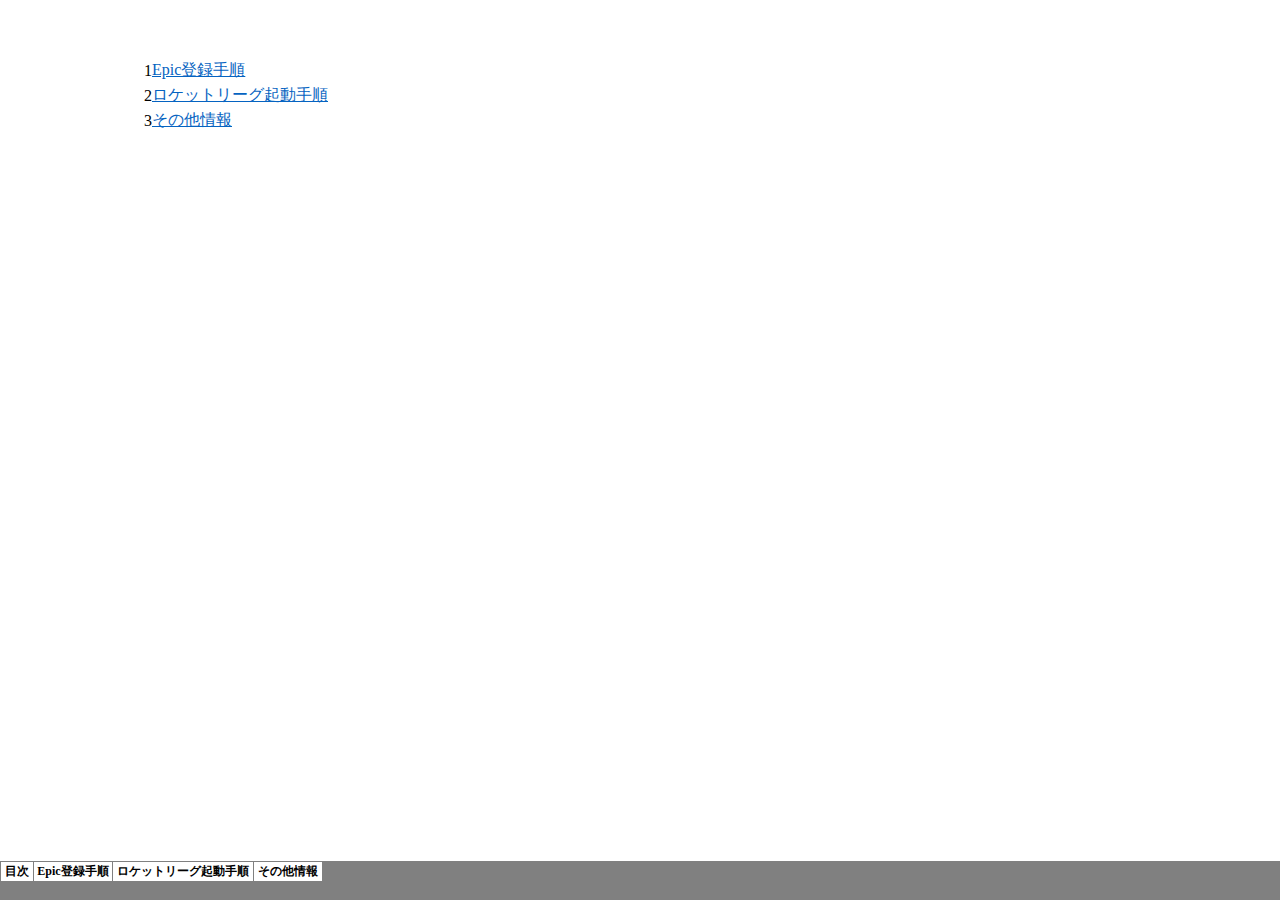
<file: index.htm>
<html xmlns:v="urn:schemas-microsoft-com:vml"
xmlns:o="urn:schemas-microsoft-com:office:office"
xmlns:x="urn:schemas-microsoft-com:office:excel"
xmlns:dt="uuid:C2F41010-65B3-11d1-A29F-00AA00C14882"
xmlns="http://www.w3.org/TR/REC-html40">

<head>
<meta name="Excel Workbook Frameset">
<meta http-equiv=Content-Type content="text/html; charset=utf8">
<meta name=ProgId content=Excel.Sheet>
<meta name=Generator content="Microsoft Excel 15">
<link rel=File-List href="index.files/filelist.xml">
<![if !supportTabStrip]>
<link id="shLink" href="index.files/sheet001.htm">
<link id="shLink" href="index.files/sheet002.htm">
<link id="shLink" href="index.files/sheet003.htm">
<link id="shLink" href="index.files/sheet004.htm">

<link id="shLink">

<script language="JavaScript">
<!--
 var c_lTabs=4;

 var c_rgszSh=new Array(c_lTabs);
 c_rgszSh[0] = "目次";
 c_rgszSh[1] = "Epic登録手順";
 c_rgszSh[2] = "ロケットリーグ起動手順";
 c_rgszSh[3] = "その他情報";



 var c_rgszClr=new Array(8);
 c_rgszClr[0]="window";
 c_rgszClr[1]="buttonface";
 c_rgszClr[2]="windowframe";
 c_rgszClr[3]="windowtext";
 c_rgszClr[4]="threedlightshadow";
 c_rgszClr[5]="threedhighlight";
 c_rgszClr[6]="threeddarkshadow";
 c_rgszClr[7]="threedshadow";

 var g_iShCur;
 var g_rglTabX=new Array(c_lTabs);

function fnGetIEVer()
{
 var ua=window.navigator.userAgent
 var msie=ua.indexOf("MSIE")
 if (msie>0 && window.navigator.platform=="Win32")
  return parseInt(ua.substring(msie+5,ua.indexOf(".", msie)));
 else
  return 0;
}

function fnBuildFrameset()
{
 var szHTML="<frameset rows=\"*,18\" border=0 width=0 frameborder=no framespacing=0>"+
  "<frame src=\""+document.all.item("shLink")[0].href+"\" name=\"frSheet\" noresize>"+
  "<frameset cols=\"54,*\" border=0 width=0 frameborder=no framespacing=0>"+
  "<frame src=\"\" name=\"frScroll\" marginwidth=0 marginheight=0 scrolling=no>"+
  "<frame src=\"\" name=\"frTabs\" marginwidth=0 marginheight=0 scrolling=no>"+
  "</frameset></frameset><plaintext>";

 with (document) {
  open("text/html","replace");
  write(szHTML);
  close();
 }

 fnBuildTabStrip();
}

function fnBuildTabStrip()
{
 var szHTML=
  "<html><head><style>.clScroll {font:8pt Courier New;color:"+c_rgszClr[6]+";cursor:default;line-height:10pt;}"+
  ".clScroll2 {font:10pt Arial;color:"+c_rgszClr[6]+";cursor:default;line-height:11pt;}</style></head>"+
  "<body onclick=\"event.returnValue=false;\" ondragstart=\"event.returnValue=false;\" onselectstart=\"event.returnValue=false;\" bgcolor="+c_rgszClr[4]+" topmargin=0 leftmargin=0><table cellpadding=0 cellspacing=0 width=100%>"+
  "<tr><td colspan=6 height=1 bgcolor="+c_rgszClr[2]+"></td></tr>"+
  "<tr><td style=\"font:1pt\">&nbsp;<td>"+
  "<td valign=top id=tdScroll class=\"clScroll\" onclick=\"parent.fnFastScrollTabs(0);\" onmouseover=\"parent.fnMouseOverScroll(0);\" onmouseout=\"parent.fnMouseOutScroll(0);\"><a>&#171;</a></td>"+
  "<td valign=top id=tdScroll class=\"clScroll2\" onclick=\"parent.fnScrollTabs(0);\" ondblclick=\"parent.fnScrollTabs(0);\" onmouseover=\"parent.fnMouseOverScroll(1);\" onmouseout=\"parent.fnMouseOutScroll(1);\"><a>&lt</a></td>"+
  "<td valign=top id=tdScroll class=\"clScroll2\" onclick=\"parent.fnScrollTabs(1);\" ondblclick=\"parent.fnScrollTabs(1);\" onmouseover=\"parent.fnMouseOverScroll(2);\" onmouseout=\"parent.fnMouseOutScroll(2);\"><a>&gt</a></td>"+
  "<td valign=top id=tdScroll class=\"clScroll\" onclick=\"parent.fnFastScrollTabs(1);\" onmouseover=\"parent.fnMouseOverScroll(3);\" onmouseout=\"parent.fnMouseOutScroll(3);\"><a>&#187;</a></td>"+
  "<td style=\"font:1pt\">&nbsp;<td></tr></table></body></html>";

 with (frames['frScroll'].document) {
  open("text/html","replace");
  write(szHTML);
  close();
 }

 szHTML =
  "<html><head>"+
  "<style>A:link,A:visited,A:active {text-decoration:none;"+"color:"+c_rgszClr[3]+";}"+
  ".clTab {cursor:hand;background:"+c_rgszClr[1]+";font:9pt ＭＳ Ｐゴシック;padding-left:3px;padding-right:3px;text-align:center;}"+
  ".clBorder {background:"+c_rgszClr[2]+";font:1pt;}"+
  "</style></head><body onload=\"parent.fnInit();\" onselectstart=\"event.returnValue=false;\" ondragstart=\"event.returnValue=false;\" bgcolor="+c_rgszClr[4]+
  " topmargin=0 leftmargin=0><table id=tbTabs cellpadding=0 cellspacing=0>";

 var iCellCount=(c_lTabs+1)*2;

 var i;
 for (i=0;i<iCellCount;i+=2)
  szHTML+="<col width=1><col>";

 var iRow;
 for (iRow=0;iRow<6;iRow++) {

  szHTML+="<tr>";

  if (iRow==5)
   szHTML+="<td colspan="+iCellCount+"></td>";
  else {
   if (iRow==0) {
    for(i=0;i<iCellCount;i++)
     szHTML+="<td height=1 class=\"clBorder\"></td>";
   } else if (iRow==1) {
    for(i=0;i<c_lTabs;i++) {
     szHTML+="<td height=1 nowrap class=\"clBorder\">&nbsp;</td>";
     szHTML+=
      "<td id=tdTab height=1 nowrap class=\"clTab\" onmouseover=\"parent.fnMouseOverTab("+i+");\" onmouseout=\"parent.fnMouseOutTab("+i+");\">"+
      "<a href=\""+document.all.item("shLink")[i].href+"\" target=\"frSheet\" id=aTab>&nbsp;"+c_rgszSh[i]+"&nbsp;</a></td>";
    }
    szHTML+="<td id=tdTab height=1 nowrap class=\"clBorder\"><a id=aTab>&nbsp;</a></td><td width=100%></td>";
   } else if (iRow==2) {
    for (i=0;i<c_lTabs;i++)
     szHTML+="<td height=1></td><td height=1 class=\"clBorder\"></td>";
    szHTML+="<td height=1></td><td height=1></td>";
   } else if (iRow==3) {
    for (i=0;i<iCellCount;i++)
     szHTML+="<td height=1></td>";
   } else if (iRow==4) {
    for (i=0;i<c_lTabs;i++)
     szHTML+="<td height=1 width=1></td><td height=1></td>";
    szHTML+="<td height=1 width=1></td><td></td>";
   }
  }
  szHTML+="</tr>";
 }

 szHTML+="</table></body></html>";
 with (frames['frTabs'].document) {
  open("text/html","replace");
  charset=document.charset;
  write(szHTML);
  close();
 }
}

function fnInit()
{
 g_rglTabX[0]=0;
 var i;
 for (i=1;i<=c_lTabs;i++)
  with (frames['frTabs'].document.all.tbTabs.rows[1].cells[fnTabToCol(i-1)])
   g_rglTabX[i]=offsetLeft+offsetWidth-6;
}

function fnTabToCol(iTab)
{
 return 2*iTab+1;
}

function fnNextTab(fDir)
{
 var iNextTab=-1;
 var i;

 with (frames['frTabs'].document.body) {
  if (fDir==0) {
   if (scrollLeft>0) {
    for (i=0;i<c_lTabs&&g_rglTabX[i]<scrollLeft;i++);
    if (i<c_lTabs)
     iNextTab=i-1;
   }
  } else {
   if (g_rglTabX[c_lTabs]+6>offsetWidth+scrollLeft) {
    for (i=0;i<c_lTabs&&g_rglTabX[i]<=scrollLeft;i++);
    if (i<c_lTabs)
     iNextTab=i;
   }
  }
 }
 return iNextTab;
}

function fnScrollTabs(fDir)
{
 var iNextTab=fnNextTab(fDir);

 if (iNextTab>=0) {
  frames['frTabs'].scroll(g_rglTabX[iNextTab],0);
  return true;
 } else
  return false;
}

function fnFastScrollTabs(fDir)
{
 if (c_lTabs>16)
  frames['frTabs'].scroll(g_rglTabX[fDir?c_lTabs-1:0],0);
 else
  if (fnScrollTabs(fDir)>0) window.setTimeout("fnFastScrollTabs("+fDir+");",5);
}

function fnSetTabProps(iTab,fActive)
{
 var iCol=fnTabToCol(iTab);
 var i;

 if (iTab>=0) {
  with (frames['frTabs'].document.all) {
   with (tbTabs) {
    for (i=0;i<=4;i++) {
     with (rows[i]) {
      if (i==0)
       cells[iCol].style.background=c_rgszClr[fActive?0:2];
      else if (i>0 && i<4) {
       if (fActive) {
        cells[iCol-1].style.background=c_rgszClr[2];
        cells[iCol].style.background=c_rgszClr[0];
        cells[iCol+1].style.background=c_rgszClr[2];
       } else {
        if (i==1) {
         cells[iCol-1].style.background=c_rgszClr[2];
         cells[iCol].style.background=c_rgszClr[1];
         cells[iCol+1].style.background=c_rgszClr[2];
        } else {
         cells[iCol-1].style.background=c_rgszClr[4];
         cells[iCol].style.background=c_rgszClr[(i==2)?2:4];
         cells[iCol+1].style.background=c_rgszClr[4];
        }
       }
      } else
       cells[iCol].style.background=c_rgszClr[fActive?2:4];
     }
    }
   }
   with (aTab[iTab].style) {
    cursor=(fActive?"default":"hand");
    color=c_rgszClr[3];
   }
  }
 }
}

function fnMouseOverScroll(iCtl)
{
 frames['frScroll'].document.all.tdScroll[iCtl].style.color=c_rgszClr[7];
}

function fnMouseOutScroll(iCtl)
{
 frames['frScroll'].document.all.tdScroll[iCtl].style.color=c_rgszClr[6];
}

function fnMouseOverTab(iTab)
{
 if (iTab!=g_iShCur) {
  var iCol=fnTabToCol(iTab);
  with (frames['frTabs'].document.all) {
   tdTab[iTab].style.background=c_rgszClr[5];
  }
 }
}

function fnMouseOutTab(iTab)
{
 if (iTab>=0) {
  var elFrom=frames['frTabs'].event.srcElement;
  var elTo=frames['frTabs'].event.toElement;

  if ((!elTo) ||
   (elFrom.tagName==elTo.tagName) ||
   (elTo.tagName=="A" && elTo.parentElement!=elFrom) ||
   (elFrom.tagName=="A" && elFrom.parentElement!=elTo)) {

   if (iTab!=g_iShCur) {
    with (frames['frTabs'].document.all) {
     tdTab[iTab].style.background=c_rgszClr[1];
    }
   }
  }
 }
}

function fnSetActiveSheet(iSh)
{
 if (iSh!=g_iShCur) {
  fnSetTabProps(g_iShCur,false);
  fnSetTabProps(iSh,true);
  g_iShCur=iSh;
 }
}

 window.g_iIEVer=fnGetIEVer();
 if (window.g_iIEVer>=4)
  fnBuildFrameset();
//-->
</script>
<![endif]><!--[if gte mso 9]><xml>
 <x:ExcelWorkbook>
  <x:ExcelWorksheets>
   <x:ExcelWorksheet>
    <x:Name>目次</x:Name>
    <x:WorksheetSource HRef="index.files/sheet001.htm"/>
   </x:ExcelWorksheet>
   <x:ExcelWorksheet>
    <x:Name>Epic登録手順</x:Name>
    <x:WorksheetSource HRef="index.files/sheet002.htm"/>
   </x:ExcelWorksheet>
   <x:ExcelWorksheet>
    <x:Name>ロケットリーグ起動手順</x:Name>
    <x:WorksheetSource HRef="index.files/sheet003.htm"/>
   </x:ExcelWorksheet>
   <x:ExcelWorksheet>
    <x:Name>その他情報</x:Name>
    <x:WorksheetSource HRef="index.files/sheet004.htm"/>
   </x:ExcelWorksheet>
  </x:ExcelWorksheets>
  <x:Stylesheet HRef="index.files/stylesheet.css"/>
  <x:WindowHeight>15840</x:WindowHeight>
  <x:WindowWidth>29040</x:WindowWidth>
  <x:WindowTopX>32767</x:WindowTopX>
  <x:WindowTopY>32767</x:WindowTopY>
  <x:ProtectStructure>False</x:ProtectStructure>
  <x:ProtectWindows>False</x:ProtectWindows>
 </x:ExcelWorkbook>
</xml><![endif]-->
</head>

<frameset rows="*,39" border=0 width=0 frameborder=no framespacing=0>
 <frame src="index.files/sheet001.htm" name="frSheet">
 <frame src="index.files/tabstrip.htm" name="frTabs" marginwidth=0 marginheight=0>
 <noframes>
  <body>
   <p>このページで使用するフレームは、お使いのブラウザーではサポートされていません。</p>
  </body>
 </noframes>
</frameset>
</html>
</file>
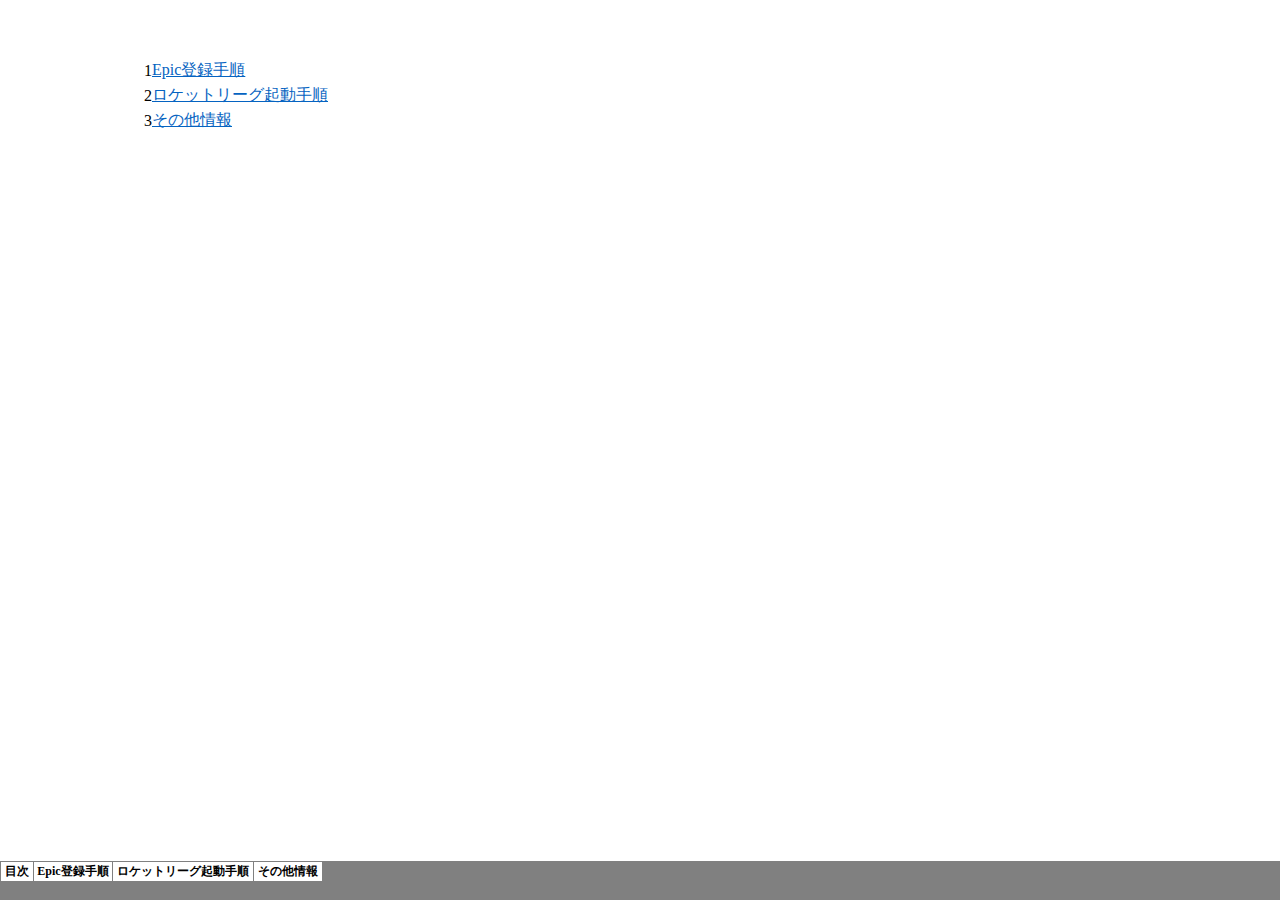
<file: index.files/sheet001.htm>
<html xmlns:v="urn:schemas-microsoft-com:vml"
xmlns:o="urn:schemas-microsoft-com:office:office"
xmlns:x="urn:schemas-microsoft-com:office:excel"
xmlns="http://www.w3.org/TR/REC-html40">

<head>
<meta http-equiv=Content-Type content="text/html; charset=shift_jis">
<meta name=ProgId content=Excel.Sheet>
<meta name=Generator content="Microsoft Excel 15">
<link id=Main-File rel=Main-File href="../index.htm">
<link rel=File-List href=filelist.xml>
<link rel=Stylesheet href=stylesheet.css>
<style>
<!--table
	{mso-displayed-decimal-separator:"\.";
	mso-displayed-thousand-separator:"\,";}
@page
	{margin:.75in .7in .75in .7in;
	mso-header-margin:.3in;
	mso-footer-margin:.3in;}
ruby
	{ruby-align:left;}
rt
	{color:windowtext;
	font-size:6.0pt;
	font-weight:400;
	font-style:normal;
	text-decoration:none;
	font-family:���S�V�b�N, monospace;
	mso-font-charset:128;
	mso-char-type:katakana;
	display:none;}
-->
</style>
<![if !supportTabStrip]><script language="JavaScript">
<!--
function fnUpdateTabs()
 {
  if (parent.window.g_iIEVer>=4) {
   if (parent.document.readyState=="complete"
    && parent.frames['frTabs'].document.readyState=="complete")
   parent.fnSetActiveSheet(0);
  else
   window.setTimeout("fnUpdateTabs();",150);
 }
}

if (window.name!="frSheet")
 window.location.replace("../index.htm");
else
 fnUpdateTabs();
//-->
</script>
<![endif]>
</head>

<body link="#0563C1" vlink="#954F72">

<table border=0 cellpadding=0 cellspacing=0 width=332 style='border-collapse:
 collapse;table-layout:fixed;width:249pt'>
 <col width=72 span=2 style='width:54pt'>
 <col width=188 style='mso-width-source:userset;mso-width-alt:6016;width:141pt'>
 <tr height=25 style='height:18.75pt'>
  <td height=25 width=72 style='height:18.75pt;width:54pt'></td>
  <td width=72 style='width:54pt'></td>
  <td width=188 style='width:141pt'></td>
 </tr>
 <tr height=25 style='height:18.75pt'>
  <td height=25 colspan=3 style='height:18.75pt;mso-ignore:colspan'></td>
 </tr>
 <tr height=25 style='height:18.75pt'>
  <td height=25 style='height:18.75pt'></td>
  <td align=right>1</td>
  <td class=xl66><a href="sheet002.htm#RANGE!A1">Epic�o�^�菇</a></td>
 </tr>
 <tr height=25 style='height:18.75pt'>
  <td height=25 style='height:18.75pt'></td>
  <td align=right>2</td>
  <td class=xl66><a href="sheet003.htm#RANGE!A1">���P�b�g���[�O�N���菇</a></td>
 </tr>
 <tr height=25 style='height:18.75pt'>
  <td height=25 style='height:18.75pt'></td>
  <td align=right>3</td>
  <td class=xl65><a href="sheet004.htm#RANGE!A1">���̑����</a></td>
 </tr>
 <![if supportMisalignedColumns]>
 <tr height=0 style='display:none'>
  <td width=72 style='width:54pt'></td>
  <td width=72 style='width:54pt'></td>
  <td width=188 style='width:141pt'></td>
 </tr>
 <![endif]>
</table>

</body>

</html>
</file>
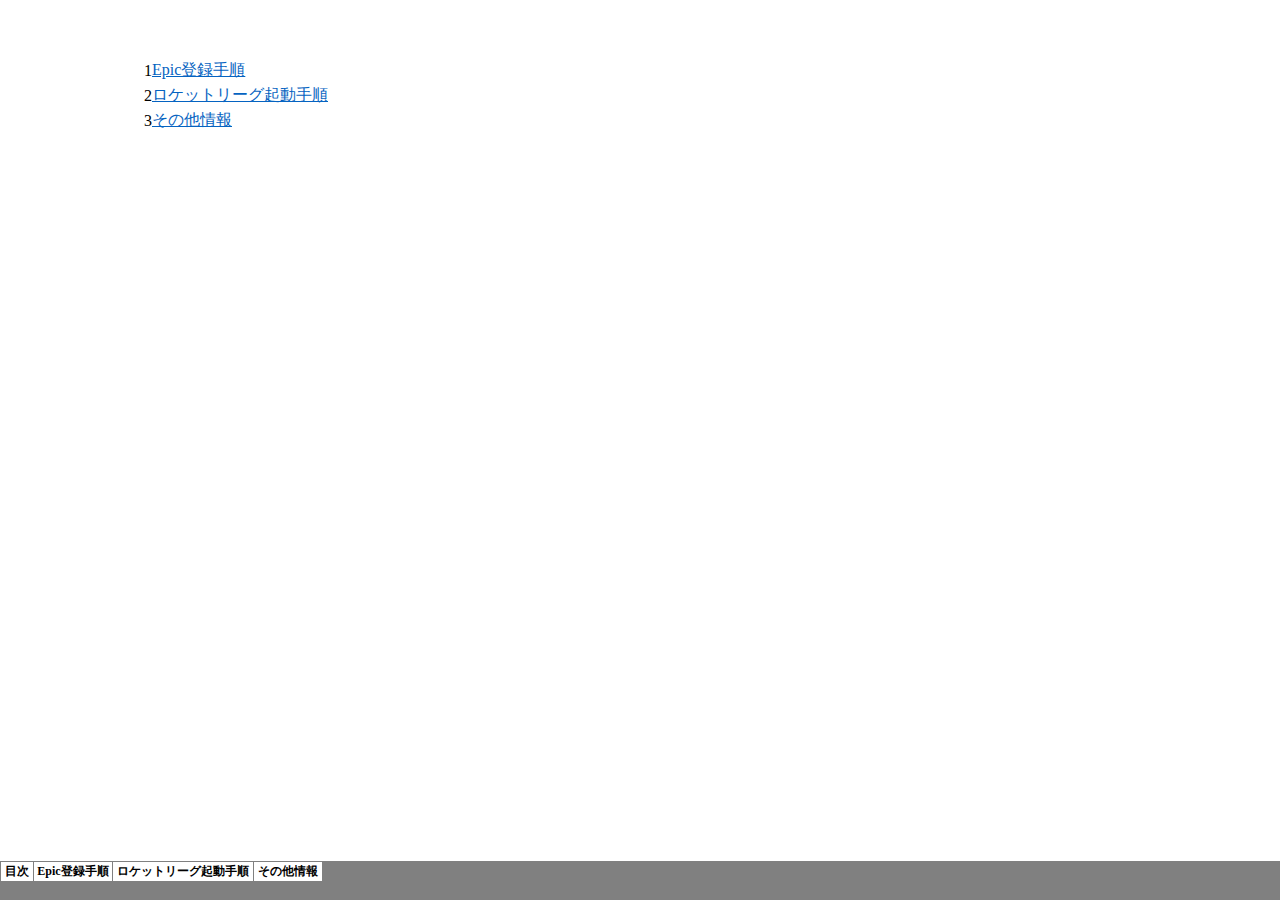
<file: index.files/sheet004.htm>
<html xmlns:v="urn:schemas-microsoft-com:vml"
xmlns:o="urn:schemas-microsoft-com:office:office"
xmlns:x="urn:schemas-microsoft-com:office:excel"
xmlns="http://www.w3.org/TR/REC-html40">

<head>
<meta http-equiv=Content-Type content="text/html; charset=shift_jis">
<meta name=ProgId content=Excel.Sheet>
<meta name=Generator content="Microsoft Excel 15">
<link id=Main-File rel=Main-File href="../index.htm">
<link rel=File-List href=filelist.xml>
<link rel=Stylesheet href=stylesheet.css>
<style>
<!--table
	{mso-displayed-decimal-separator:"\.";
	mso-displayed-thousand-separator:"\,";}
@page
	{margin:.75in .7in .75in .7in;
	mso-header-margin:.3in;
	mso-footer-margin:.3in;}
ruby
	{ruby-align:left;}
rt
	{color:windowtext;
	font-size:6.0pt;
	font-weight:400;
	font-style:normal;
	text-decoration:none;
	font-family:���S�V�b�N, monospace;
	mso-font-charset:128;
	mso-char-type:katakana;
	display:none;}
-->
</style>
<![if !supportTabStrip]><script language="JavaScript">
<!--
function fnUpdateTabs()
 {
  if (parent.window.g_iIEVer>=4) {
   if (parent.document.readyState=="complete"
    && parent.frames['frTabs'].document.readyState=="complete")
   parent.fnSetActiveSheet(3);
  else
   window.setTimeout("fnUpdateTabs();",150);
 }
}

if (window.name!="frSheet")
 window.location.replace("../index.htm");
else
 fnUpdateTabs();
//-->
</script>
<![endif]>
</head>

<body link="#0563C1" vlink="#954F72">

<table border=0 cellpadding=0 cellspacing=0 width=1296 style='border-collapse:
 collapse;table-layout:fixed;width:972pt'>
 <col width=72 span=18 style='width:54pt'>
 <tr height=25 style='height:18.75pt'>
  <td height=25 width=72 style='height:18.75pt;width:54pt'><a name="RANGE!A1"></a></td>
  <td width=72 style='width:54pt'></td>
  <td width=72 style='width:54pt'></td>
  <td width=72 style='width:54pt'></td>
  <td width=72 style='width:54pt'></td>
  <td width=72 style='width:54pt'></td>
  <td width=72 style='width:54pt'></td>
  <td width=72 style='width:54pt'></td>
  <td width=72 style='width:54pt'></td>
  <td width=72 style='width:54pt'></td>
  <td width=72 style='width:54pt'></td>
  <td width=72 style='width:54pt'></td>
  <td width=72 style='width:54pt'></td>
  <td width=72 style='width:54pt'></td>
  <td width=72 style='width:54pt'></td>
  <td width=72 style='width:54pt'></td>
  <td width=72 style='width:54pt'></td>
  <td width=72 style='width:54pt'></td>
 </tr>
 <tr height=25 style='height:18.75pt'>
  <td height=25 style='height:18.75pt'></td>
  <td colspan=2 style='mso-ignore:colspan'>PC(Epic�j</td>
  <td colspan=15 style='mso-ignore:colspan'></td>
 </tr>
 <tr height=25 style='height:18.75pt'>
  <td height=25 style='height:18.75pt'></td>
  <td class=xl65 colspan=6 style='mso-ignore:colspan'><a
  href="https://www.epicgames.com/store/ja/p/rocket-league" target="_parent">https://www.epicgames.com/store/ja/p/rocket-league</a></td>
  <td colspan=11 style='mso-ignore:colspan'></td>
 </tr>
 <tr height=25 style='height:18.75pt'>
  <td height=25 style='height:18.75pt'></td>
  <td colspan=3 style='mso-ignore:colspan'>GeforceNow�ichrome�j</td>
  <td colspan=14 style='mso-ignore:colspan'></td>
 </tr>
 <tr height=25 style='height:18.75pt'>
  <td height=25 style='height:18.75pt'></td>
  <td class=xl65 colspan=3 style='mso-ignore:colspan'><a
  href="https://play.geforcenow.com/" target="_parent">https://play.geforcenow.com/</a></td>
  <td colspan=14 style='mso-ignore:colspan'></td>
 </tr>
 <tr height=25 style='height:18.75pt'>
  <td height=25 style='height:18.75pt'></td>
  <td colspan=6 style='mso-ignore:colspan'>���t���[�v�����o�^��1�Z�b�V����1���Ԗ����ŗV�ׂ܂��B</td>
  <td colspan=11 style='mso-ignore:colspan'></td>
 </tr>
 <tr height=25 style='height:18.75pt'>
  <td height=25 colspan=18 style='height:18.75pt;mso-ignore:colspan'></td>
 </tr>
 <tr height=25 style='height:18.75pt'>
  <td height=25 style='height:18.75pt'></td>
  <td colspan=3 style='mso-ignore:colspan'>�Q�[���@����͂�����</td>
  <td colspan=14 style='mso-ignore:colspan'></td>
 </tr>
 <tr height=25 style='height:18.75pt'>
  <td height=25 style='height:18.75pt'></td>
  <td colspan=2 style='mso-ignore:colspan'>Playstation4</td>
  <td colspan=15 style='mso-ignore:colspan'></td>
 </tr>
 <tr height=25 style='height:18.75pt'>
  <td height=25 style='height:18.75pt'></td>
  <td class=xl65 colspan=6 style='mso-ignore:colspan'><a
  href="https://store.playstation.com/ja-jp/concept/203715/" target="_parent">https://store.playstation.com/ja-jp/concept/203715/</a></td>
  <td colspan=11 style='mso-ignore:colspan'></td>
 </tr>
 <tr height=25 style='height:18.75pt'>
  <td height=25 style='height:18.75pt'></td>
  <td colspan=2 style='mso-ignore:colspan'>NintendoSwitch</td>
  <td colspan=15 style='mso-ignore:colspan'></td>
 </tr>
 <tr height=25 style='height:18.75pt'>
  <td height=25 style='height:18.75pt'></td>
  <td class=xl65 colspan=7 style='mso-ignore:colspan'><a
  href="https://store-jp.nintendo.com/list/software/70010000000459.html"
  target="_parent">https://store-jp.nintendo.com/list/software/70010000000459.html</a></td>
  <td colspan=10 style='mso-ignore:colspan'></td>
 </tr>
 <tr height=25 style='height:18.75pt'>
  <td height=25 style='height:18.75pt'></td>
  <td>Xbox</td>
  <td colspan=16 style='mso-ignore:colspan'></td>
 </tr>
 <tr height=25 style='height:18.75pt'>
  <td height=25 style='height:18.75pt'></td>
  <td class=xl65 colspan=17 style='mso-ignore:colspan'><a
  href="https://www.microsoft.com/ja-jp/p/%E3%83%AD%E3%82%B1%E3%83%83%E3%83%88%E3%83%AA%E3%83%BC%E3%82%B0/c125w9bg2k0v?activetab=pivot:overviewtab"
  target="_parent">https://www.microsoft.com/ja-jp/p/%E3%83%AD%E3%82%B1%E3%83%83%E3%83%88%E3%83%AA%E3%83%BC%E3%82%B0/c125w9bg2k0v?activetab=pivot:overviewtab</a></td>
 </tr>
 <![if supportMisalignedColumns]>
 <tr height=0 style='display:none'>
  <td width=72 style='width:54pt'></td>
  <td width=72 style='width:54pt'></td>
  <td width=72 style='width:54pt'></td>
  <td width=72 style='width:54pt'></td>
  <td width=72 style='width:54pt'></td>
  <td width=72 style='width:54pt'></td>
  <td width=72 style='width:54pt'></td>
  <td width=72 style='width:54pt'></td>
  <td width=72 style='width:54pt'></td>
  <td width=72 style='width:54pt'></td>
  <td width=72 style='width:54pt'></td>
  <td width=72 style='width:54pt'></td>
  <td width=72 style='width:54pt'></td>
  <td width=72 style='width:54pt'></td>
  <td width=72 style='width:54pt'></td>
  <td width=72 style='width:54pt'></td>
  <td width=72 style='width:54pt'></td>
  <td width=72 style='width:54pt'></td>
 </tr>
 <![endif]>
</table>

</body>

</html>
</file>
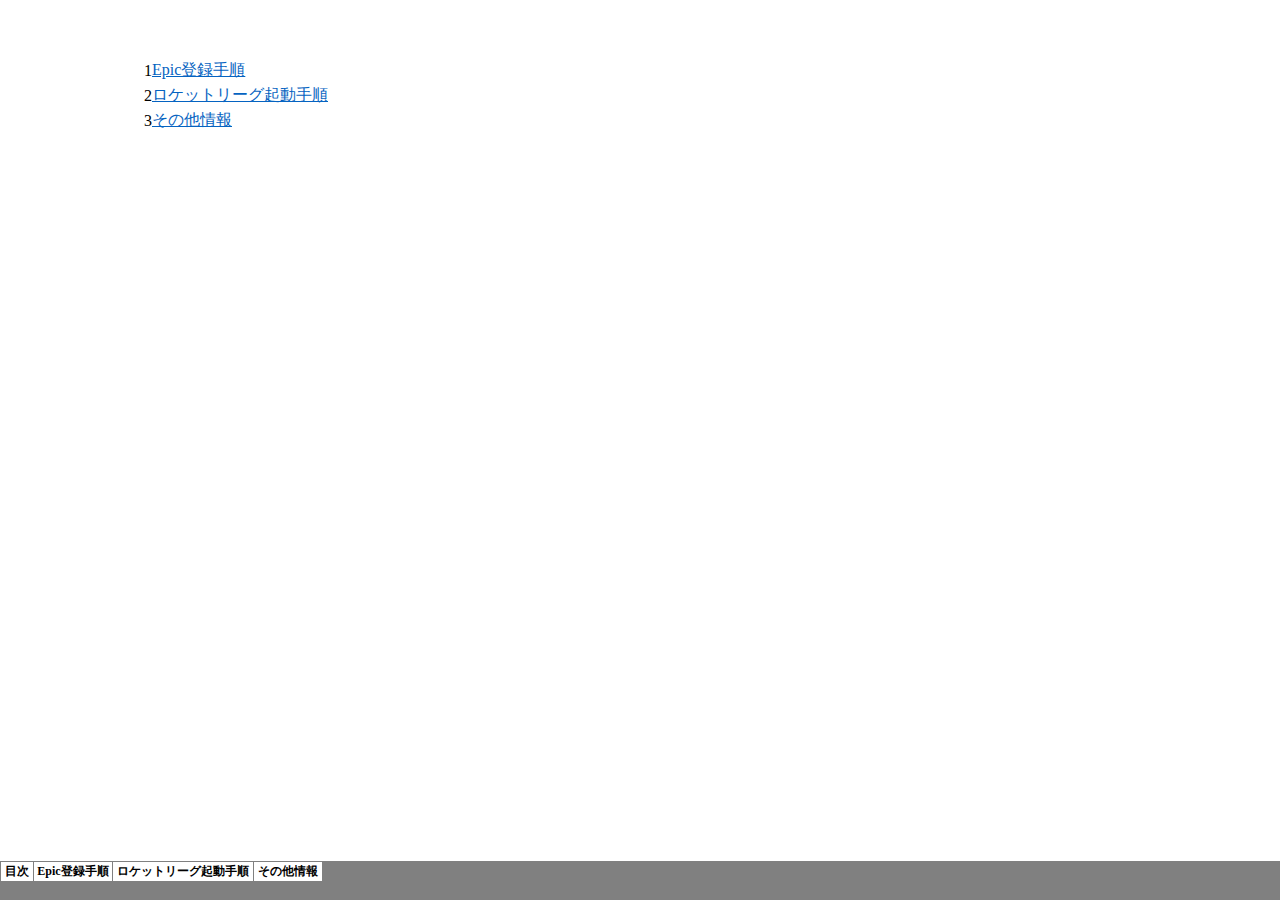
<file: index.files/tabstrip.htm>
<html>
<head>
<meta http-equiv=Content-Type content="text/html; charset=shift_jis">
<meta name=ProgId content=Excel.Sheet>
<meta name=Generator content="Microsoft Excel 15">
<link id=Main-File rel=Main-File href="../index.htm">

<script language="JavaScript">
<!--
if (window.name!="frTabs")
 window.location.replace(document.all.item("Main-File").href);
//-->
</script>
<style>
<!--
A {
    text-decoration:none;
    color:#000000;
    font-size:9pt;
}
-->
</style>
</head>
<body topmargin=0 leftmargin=0 bgcolor="#808080">
<table border=0 cellspacing=1>
 <tr>
 <td bgcolor="#FFFFFF" nowrap><b><small><small>&nbsp;<a href="sheet001.htm" target="frSheet"><font face="�l�r �o�S�V�b�N" color="#000000">�ڎ�</font></a>&nbsp;</small></small></b></td>
 <td bgcolor="#FFFFFF" nowrap><b><small><small>&nbsp;<a href="sheet002.htm" target="frSheet"><font face="�l�r �o�S�V�b�N" color="#000000">Epic�o�^�菇</font></a>&nbsp;</small></small></b></td>
 <td bgcolor="#FFFFFF" nowrap><b><small><small>&nbsp;<a href="sheet003.htm" target="frSheet"><font face="�l�r �o�S�V�b�N" color="#000000">���P�b�g���[�O�N���菇</font></a>&nbsp;</small></small></b></td>
 <td bgcolor="#FFFFFF" nowrap><b><small><small>&nbsp;<a href="sheet004.htm" target="frSheet"><font face="�l�r �o�S�V�b�N" color="#000000">���̑����</font></a>&nbsp;</small></small></b></td>

 </tr>
</table>
</body>
</html>
</file>
